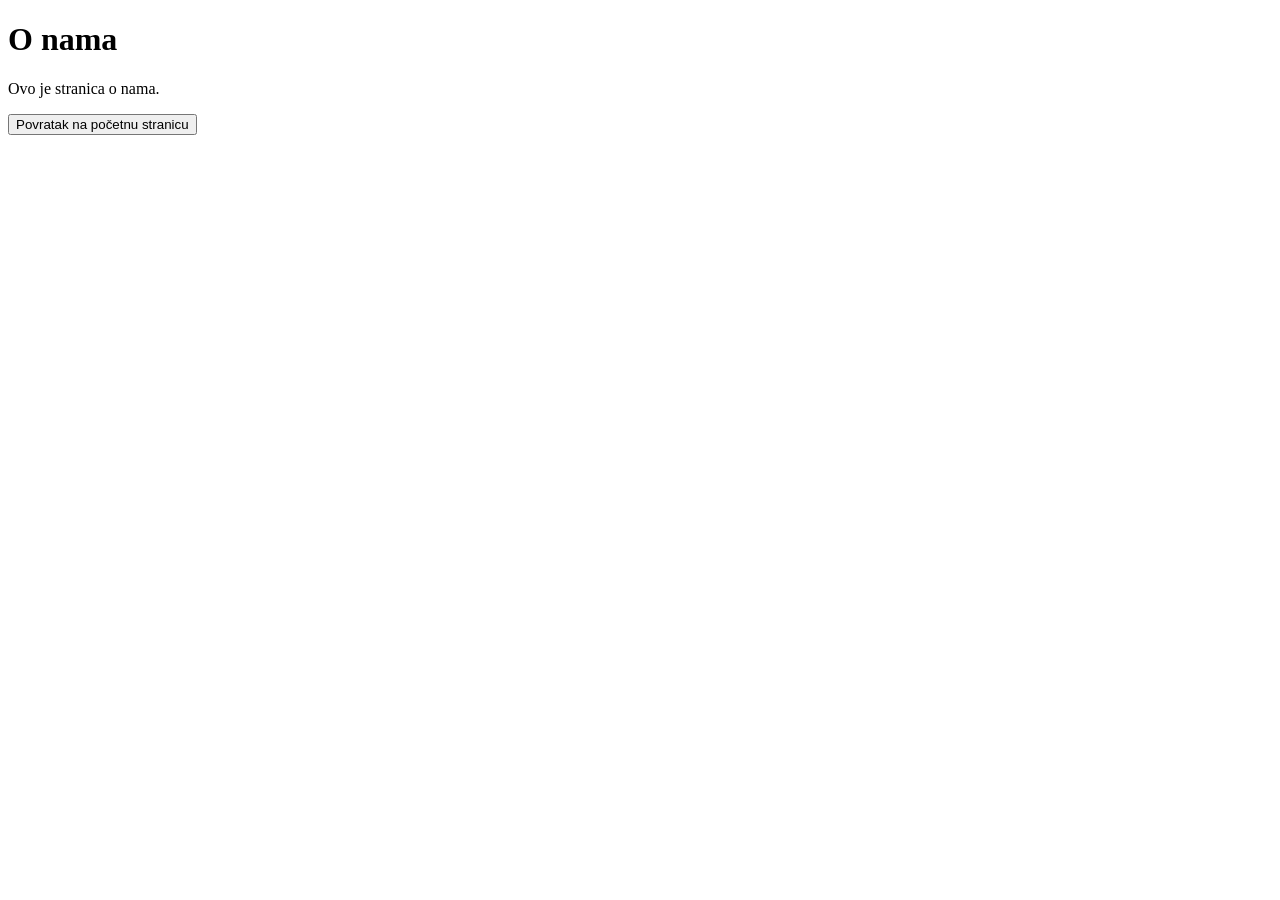
<file: dan_5/templates/about.html>
<!DOCTYPE html>
<html lang="hr">
<head>
  <meta charset="UTF-8">
  <meta name="viewport" content="width=device-width, initial-scale=1.0">
  <title>O nama</title>
  <link rel="stylesheet" href="https://www.w3schools.com/w3css/5/w3.css">
</head>
<body>
  <h1>O nama</h1>
  <p>Ovo je stranica o nama.</p>
  <a href="/">
    <button class="w3-button w3-yellow">
      Povratak na početnu stranicu
    </button>
  </a>
</body>
</html>
</file>
